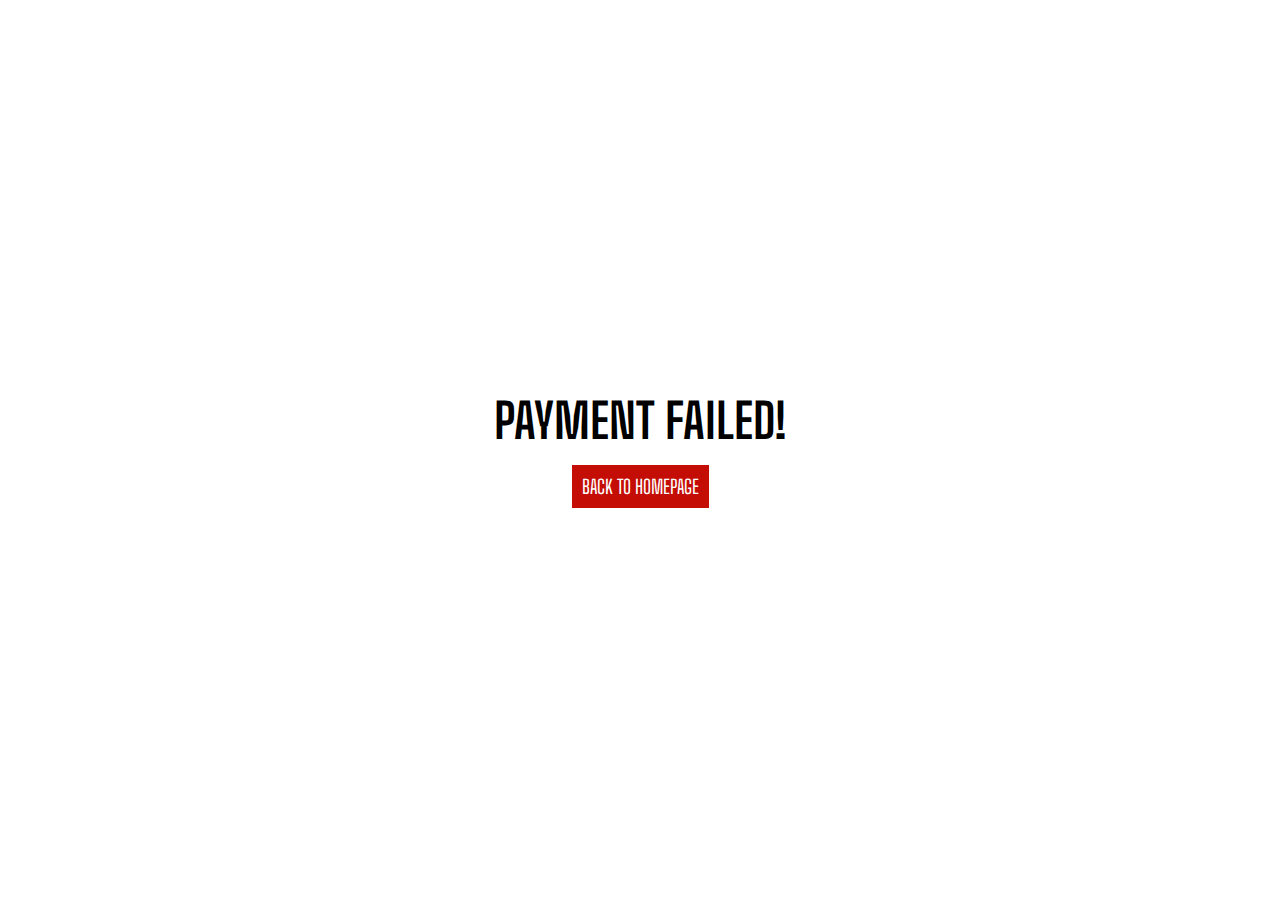
<file: cancel.html>
<!DOCTYPE html>
<html lang="en">
  <head>
    <meta charset="UTF-8" />
    <meta name="viewport" content="width=device-width, initial-scale=1.0" />
    <title>Fail Payment</title>
    <!-- Link To CSS -->
    <link rel="stylesheet" href="css/style.css" />
    <!-- Box Icons -->
    <link
      href="https://unpkg.com/boxicons@2.1.4/css/boxicons.min.css"
      rel="stylesheet"
    />
  </head>
  <body>
    <div class="sc-container">
      <h2>Payment Failed!</h2>
      <a href="http://localhost:3000/cart.html" class="back-to-homepage"
        >Back To Homepage</a
      >
    </div>
    <!-- Link To JS -->
    <script src="js/main.js"></script>
  </body>
</html>
</file>
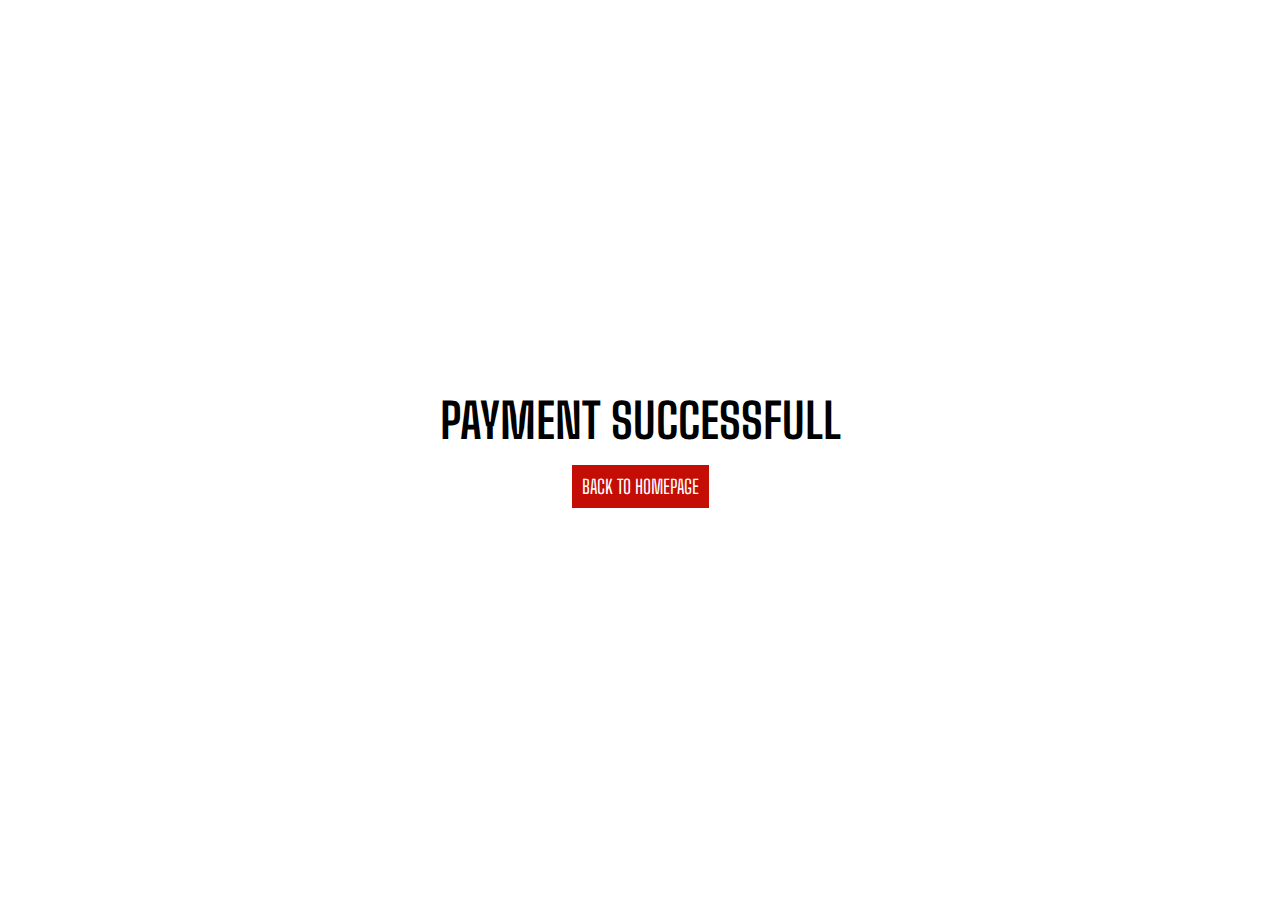
<file: success.html>
<!DOCTYPE html>
<html lang="en">
  <head>
    <meta charset="UTF-8" />
    <meta name="viewport" content="width=device-width, initial-scale=1.0" />
    <title>Payment Successfull</title>
    <!-- Link To CSS -->
    <link rel="stylesheet" href="css/style.css" />
    <!-- Box Icons -->
    <link
      href="https://unpkg.com/boxicons@2.1.4/css/boxicons.min.css"
      rel="stylesheet"
    />
  </head>
  <body>
    <div class="sc-container">
      <h2>Payment Successfull</h2>
      <a href="http://localhost:3000" class="back-to-homepage"
        >Back TO HomePage</a
      >
    </div>
    <!-- Link To JS -->
    <script src="js/main.js"></script>
  </body>
</html>
</file>
<file: css/style.css>
/* Google Fonts */
@import url("https://fonts.googleapis.com/css2?family=Big+Shoulders+Text:wght@400;500;600;700;800;900&display=swap");
* {
  font-family: "Big Shoulders Text", sans-serif;
  padding: 0;
  margin: 0;
  box-sizing: border-box;
  scroll-behavior: smooth;
  scroll-padding-top: 2rem;
  text-decoration: none;
  list-style: none;
}
/* Some variables */
:root {
  --main-color: #c40d04;
  --text-color: #000;
  --bg-color: #fff;
  --container-color: #1e1e2a;
}
body {
  color: var(--text-color);
  background: var(--bg-color);
}
img {
  width: 100%;
}
section {
  padding: 4rem 0 2rem;
}
.container {
  max-width: 1070px;
  margin: auto;
  width: 100%;
}
header {
  position: fixed;
  width: 100%;
  top: 0;
  left: 0;
  z-index: 100;
}
header.shadow {
  background: #f2f0f1;
  box-shadow: 0 1px 4px hsla(0, 4%, 15%, 0.1);
  transition: 0.5s ease;
}
.nav {
  display: flex;
  align-items: center;
  justify-content: space-between;
  padding: 25px 0;
}
#menu-icon {
  font-size: 28px;
  cursor: pointer;
  color: var(--main-color);
  display: none;
}
.logo {
  font-size: 1.5rem;
  color: var(--main-color);
  text-transform: uppercase;
  font-weight: 700;
}
.navbar {
  display: flex;
  align-items: center;
  column-gap: 1rem;
}
.nav-link {
  font-size: 1.025rem;
  color: var(--main-color);
  font-weight: 700;
}
#cart-icon {
  position: relative;
  font-size: 1.8rem;
  color: var(--main-color);
  cursor: pointer;
}
#cart-icon[data-quantity="0"]::after {
  content: "";
}
#cart-icon[data-quantity]::after {
  content: attr(data-quantity);
  position: absolute;
  top: 0;
  right: -11px;
  width: 20px;
  height: 20px;
  background: var(--main-color);
  border-radius: 50%;
  color: var(--bg-color);
  font-size: 12px;
  font-weight: 500;
  display: flex;
  align-items: center;
  justify-content: center;
}
.home {
  position: relative;
  background: #f2f0f1;
  min-height: 700px;
}
.home-img {
  width: 100%;
  position: absolute;
  bottom: 0;
  left: 50%;
  transform: translate(-50%);
  display: flex;
  justify-content: center;
}
.home-img img {
  max-width: 700px;
  width: 100%;
}
.home-img::before {
  content: "Get Your Tech";
  font-size: 9rem;
  font-weight: 900;
  text-transform: uppercase;
  position: absolute;
  text-align: center;
  top: -28px;
  color: #000;
  z-index: -1;
}
.heading {
  font-size: 4rem;
  font-weight: 900;
  text-transform: uppercase;
  text-align: center;
}
.product-container {
  display: grid;
  grid-template-columns: repeat(4, 1fr);
  gap: 1rem;
  margin-top: 2rem;
}
.product-img {
  width: 100%;
  height: 350px;
  object-fit: cover;
}
.product-title {
  font-size: 1.25rem;
  font-weight: 600;
  color: var(--text-color);
  margin: 0.8rem 0 0.5rem;
}
.product-price {
  font-size: 1.3rem;
  font-weight: 700;
  color: var(--main-color);
}
.add-to-cart {
  background: var(--main-color);
  color: var(--bg-color);
  font-weight: 600;
  letter-spacing: 1px;
  display: flex;
  justify-content: center;
  padding: 10px;
  margin-top: 0.6rem;
  cursor: pointer;
}
.cart-container {
  margin-top: 3rem !important;
}
.back-homepage {
  display: flex;
  align-items: center;
}
.back-homepage .bx {
  font-size: 24px;
  color: var(--text-color);
}
.back-homepage span {
  font-size: 1rem;
  font-weight: 600;
  color: var(--text-color);
}
.cart-s-title {
  font-size: 1.5rem;
  margin: 1.5rem 0;
}
.cart-box {
  display: grid;
  grid-template-columns: 80% 20%;
  gap: 1rem;
}
#cartItems {
  display: grid;
  row-gap: 1rem;
}
.cart-item {
  display: grid;
  grid-template-columns: 0.5fr 1fr 0.5fr 0.5fr;
  align-items: center;
  border-bottom: 1px solid #f2f0f1;
  padding-bottom: 10px;
}
.cart-item img {
  width: 80px;
  height: 80px;
  object-fit: cover;
  object-position: center;
}
.cart-item-title {
  font-size: 1.3rem;
}
.cart-item-quantity {
  border: 1px solid var(--text-color);
  outline-color: var(--main-color);
  width: 2.8rem;
  text-align: center;
  border-radius: 4px;
  margin-top: 0.5rem;
  font-size: 1rem;
}
.cart-item-price {
  font-size: 1.3rem;
}
.remove-from-cart {
  max-width: 80px;
  font-weight: 700;
  border: none;
  outline: none;
  background: red;
  color: var(--bg-color);
  padding: 8px;
}
.cart-t {
  display: flex;
  flex-direction: column;
}
#cartTotal {
  font-size: 2rem;
  font-weight: 600;
}
.checkout-btn {
  margin-top: 2rem;
  background: var(--main-color);
  color: var(--bg-color);
  text-align: center;
  padding: 10px;
  font-weight: 600;
  letter-spacing: 1px;
  text-transform: uppercase;
  max-width: 150px;
}
.sc-container {
  width: 100%;
  height: 100vh;
  display: flex;
  flex-direction: column;
  align-items: center;
  justify-content: center;
  text-transform: uppercase;
}
.sc-container h2 {
  font-size: 3rem;
}
.sc-container a {
  padding: 10px;
  font-size: 1.2rem;
  background: #c40d04;
  color: var(--bg-color);
  margin-top: 1rem;
}
.footer {
  background: #c40d04;
  padding: 40px 0;
}
.footer-c {
  display: grid;
  grid-template-columns: 60% 20% 20%;
  gap: 1rem;
}
.footer-box {
  display: flex;
  flex-direction: column;
}
.footer-box h2 {
  font-size: 8rem;
  color: var(--bg-color);
  text-transform: uppercase;
}
.social {
  display: flex;
  align-items: center;
  column-gap: 1rem;
}
.social .bx {
  background: var(--bg-color);
  color: #c40d04;
  font-size: 20px;
  padding: 10px;
  border-radius: 50%;
}
.footer-box h3 {
  color: var(--bg-color);
  text-transform: uppercase;
}
.footer-box a {
  color: var(--bg-color);
  font-size: 1rem;
  text-transform: uppercase;
  margin-top: 1rem;
}
.copyright {
  color: var(--bg-color);
  text-transform: uppercase;
  padding-top: 30px;
}
/* Responsive */
@media (max-width: 1200px) {
  .container {
    width: 90%;
    margin: 0 auto;
  }
  .home-img::before {
    font-size: 8rem;
    top: -60px;
  }
}
@media (max-width: 910px) {
  .nav {
    padding: 18px 0;
  }
  .home-img::before {
    font-size: 6rem;
    top: -35px;
  }
  .product-container {
    grid-template-columns: repeat(3, 1fr);
  }
}
@media (max-width: 720px) {
  .home {
    min-height: 620px;
  }
  .home-img::before {
    font-size: 5rem;
  }
  .cart-box {
    grid-template-columns: 1fr;
    gap: 2rem;
  }
  .footer-c {
    grid-template-columns: 1fr;
    gap: 2rem;
  }
}
@media (max-width: 550px) {
  #menu-icon {
    display: initial;
  }
  .navbar {
    position: absolute;
    top: 100%;
    right: 0;
    left: 0;
    display: flex;
    flex-direction: column;
    background: #f2f0f1;
    row-gap: 0.5rem;
    text-align: center;
    padding: 10px 0;
    box-shadow: 0 20px 20px rgb(15 54 55 / 20%);
    clip-path: circle(0% at 0% 0%);
    transition: 0.6s;
  }
  .nav-link {
    display: block;
    padding: 15px;
  }
  .navbar.open-menu {
    clip-path: circle(144% at 0% 0%);
  }
  .home {
    min-height: 520px;
  }
  .home-img::before {
    font-size: 4rem;
    top: -26px;
  }
  .heading {
    font-size: 2.5rem;
  }
  .product-container {
    grid-template-columns: 1fr 1fr;
  }
}
@media (max-width: 390px) {
  .home {
    min-height: 400px;
  }
  .home-img::before {
    font-size: 3rem;
    top: -26px;
  }
  .product-container {
    grid-template-columns: 1fr;
  }
  .cart-item {
    gap: 10px;
  }
}
</file>
